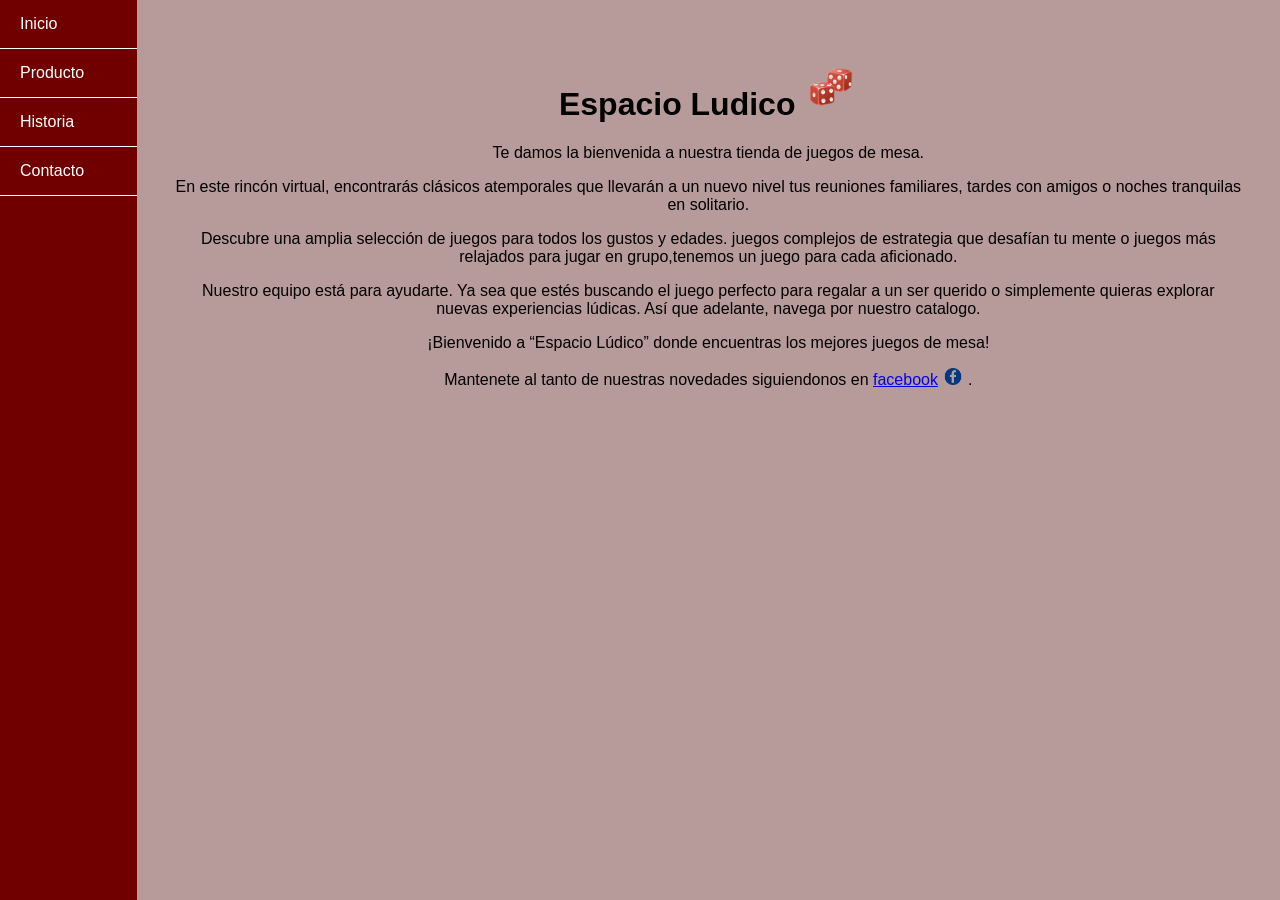
<file: index.html>
<!DOCTYPE html>
<!DOCTYPE html>
<!DOCTYPE html>
<html lang="es">
<head>
    <meta charset="UTF-8">
    <meta name="viewport" content="width=device-width, initial-scale=1.0">
    <title>Mi Página</title>
    <link rel="stylesheet" href="estilo.css">
</head>
<body>
    <div class="container">	
        <nav class="menu">
            <ul>
                <li><a href="index.html">Inicio</a></li>
                <li><a href="producto.html">Producto</a></li>
                <li><a href="historia.html">Historia</a></li>
                <li><a href="contacto.html">Contacto</a></li>
            </ul>
        </nav>
        <div class="content">
            <!-- Aquí va el contenido de tu página -->          
			<h1> Espacio Ludico <img src="/images/inicio.png" alt="dado de color rojo con puntos blancos" width="5%"> </h1>
			<p>Te damos la bienvenida  a nuestra tienda de juegos de mesa.</p>
			<p>En este rincón virtual, encontrarás clásicos atemporales que llevarán a un nuevo nivel tus reuniones familiares, tardes con amigos o noches tranquilas en solitario.</p>
			<p>Descubre una amplia selección de juegos para todos los gustos y edades. juegos complejos de estrategia que desafían tu mente o juegos más relajados para jugar en grupo,tenemos un juego para cada aficionado.</p>
			<p>Nuestro equipo está para ayudarte. Ya sea que estés buscando el juego perfecto para regalar a un ser querido o simplemente quieras explorar nuevas experiencias lúdicas. Así que adelante, navega por nuestro catalogo.</p>
			<p>¡Bienvenido a “Espacio Lúdico” donde encuentras los mejores juegos de mesa!</p>
			<p>Mantenete al tanto de nuestras novedades siguiendonos en <a href="http://facebook.com/...">facebook</a><img class="logos" src="/images/logo de facebook.png" alt="logo de facebook">.</p>
			
        </div>
    </div>
</body>
</html>
</file>
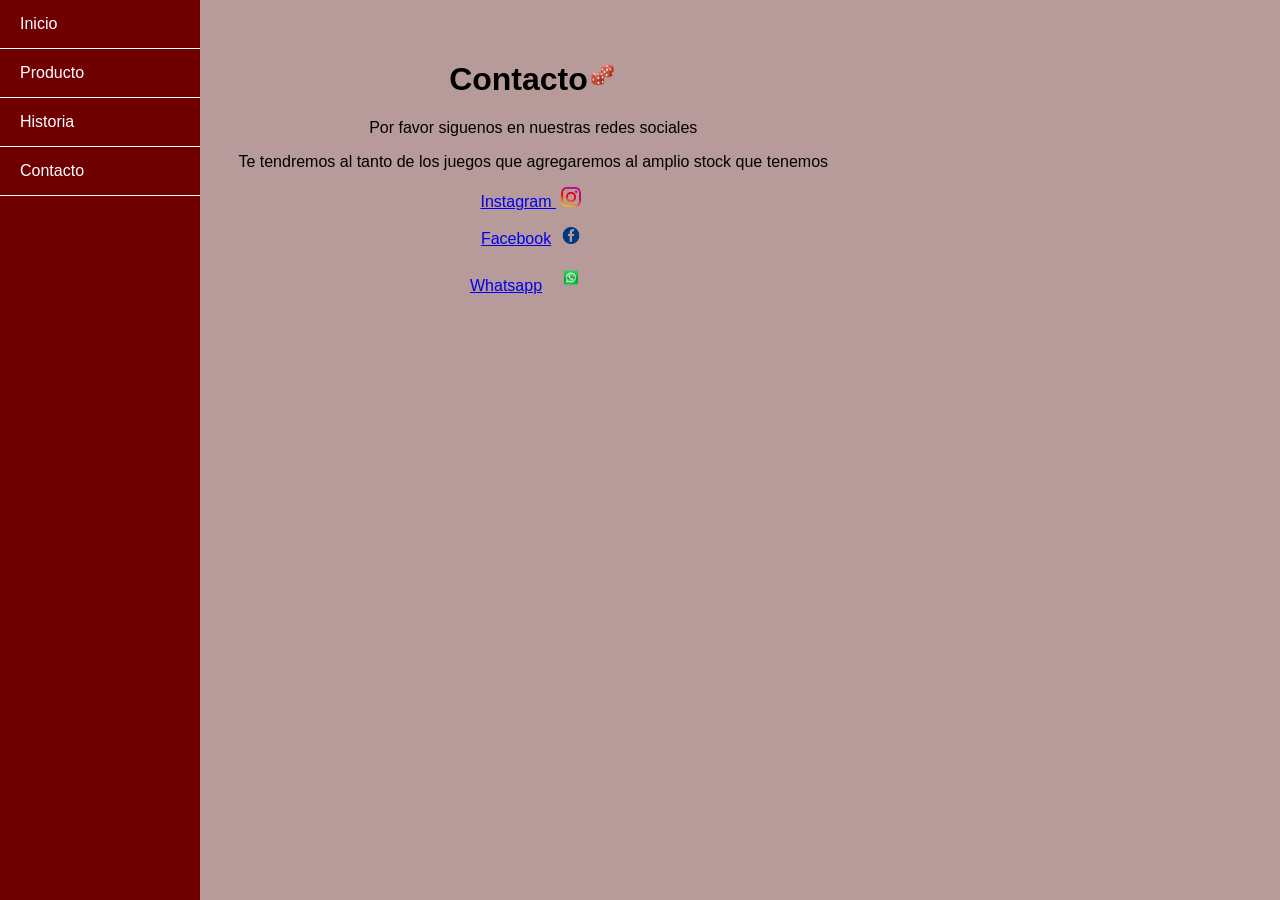
<file: contacto.html>
<!DOCTYPE html>
<html lang="es">
<head>
    <meta charset="UTF-8">
    <meta name="viewport" content="width=device-width, initial-scale=1.0">
    <title>Mi Página</title>
    <link rel="stylesheet" href="estilo.css">
</head>
<body>
    <div class="container">
        <nav class="menu">
            <ul>
                <li><a href="index.html">Inicio</a></li>
                <li><a href="producto.html">Producto</a></li>
                <li><a href="historia.html">Historia</a></li>
                <li><a href="contacto.html">Contacto</a></li>
            </ul>
        </nav>
        <div class="content">
            <!-- Aquí va el contenido de tu página -->
            <h1>Contacto<img src="/images/inicio.png" alt="dado de color rojo con puntos blancos" width="5%"></h1>
            <p>Por favor siguenos en nuestras redes sociales</p>
            <p>Te tendremos al tanto de los juegos que agregaremos al amplio stock que tenemos </p>
            <p><a href="http://instagram.com/...">Instagram </a><img class="logos" src="/images/instagram.png" alt="cuadrado que simula ser una camara con color tornasolado"width="5%"></p>
            <p><a href="http://facebook.com/...">Facebook</a> <img class="logos" src="/images/logo de facebook.png" alt="circulo azul que en el interior tiene una f" width="5%"></p>
			<p><a href="https://web.whatsapp.com/...">Whatsapp</a> <img class="logoWhats" src="/images/whatsapp.png" alt="circulo verde con una figura de un telefono en blanco" width="5%"></p>
    </div>
</body>
</html>
</file>
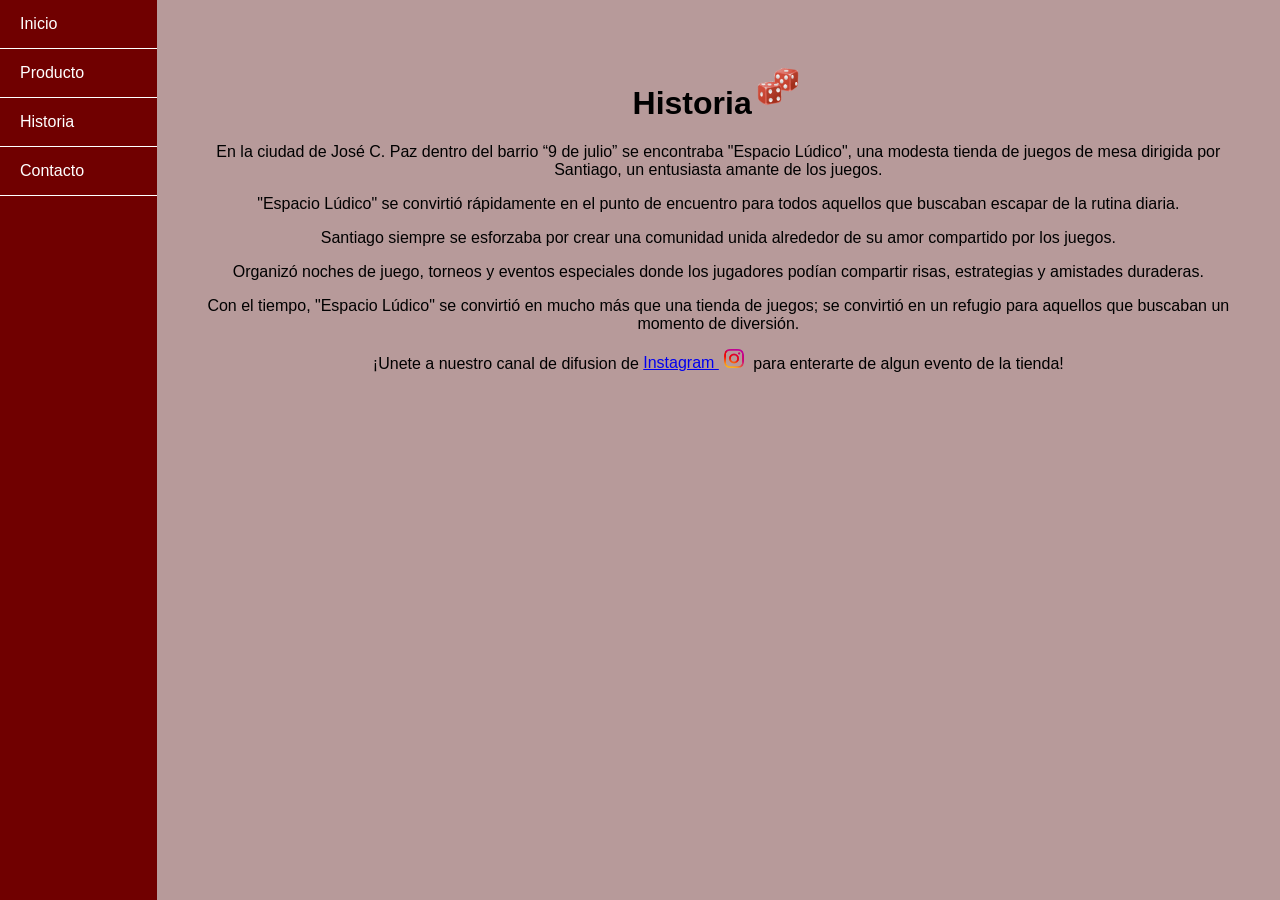
<file: historia.html>
<!DOCTYPE html>
<!DOCTYPE html>
<!DOCTYPE html>
<html lang="es">
<head>
    <meta charset="UTF-8">
    <meta name="viewport" content="width=device-width, initial-scale=1.0">
    <title>Mi Página</title>
    <link rel="stylesheet" href="estilo.css">
</head>
<body>
    <div class="container">
        <nav class="menu">
            <ul>
                <li><a href="index.html">Inicio</a></li>
                <li><a href="producto.html">Producto</a></li>
                <li><a href="historia.html">Historia</a></li>
                <li><a href="contacto.html">Contacto</a></li>
            </ul>
        </nav>
        <div class="content">
            <!-- Aquí va el contenido de tu página -->
            <h1>Historia<img src="/images/inicio.png" alt="dado de color rojo con puntos blancos" width="5%"> </h1>
            <p>En la ciudad de José C. Paz dentro del barrio “9 de julio” se encontraba "Espacio Lúdico", una modesta tienda de juegos de mesa dirigida por Santiago, un entusiasta amante de los juegos.</p> 
			<p>"Espacio Lúdico" se convirtió rápidamente en el punto de encuentro para todos aquellos que buscaban escapar de la rutina diaria.</p>
			<p>Santiago siempre se esforzaba por crear una comunidad unida alrededor de su amor compartido por los juegos.</p> 
			<p>Organizó noches de juego, torneos y eventos especiales donde los jugadores podían compartir risas, estrategias y amistades duraderas.</p>
			<p>Con el tiempo, "Espacio Lúdico" se convirtió en mucho más que una tienda de juegos; se convirtió en un refugio para aquellos que buscaban un momento de diversión.</p>	
			<p>¡Unete a nuestro canal de difusion de <a href="http://instagram.com/...">Instagram <img class="logos" src="/images/instagram.png" alt=""></a> para enterarte de algun evento de la tienda!</p>	
        </div>
    </div>
</body>
</html>
</file>
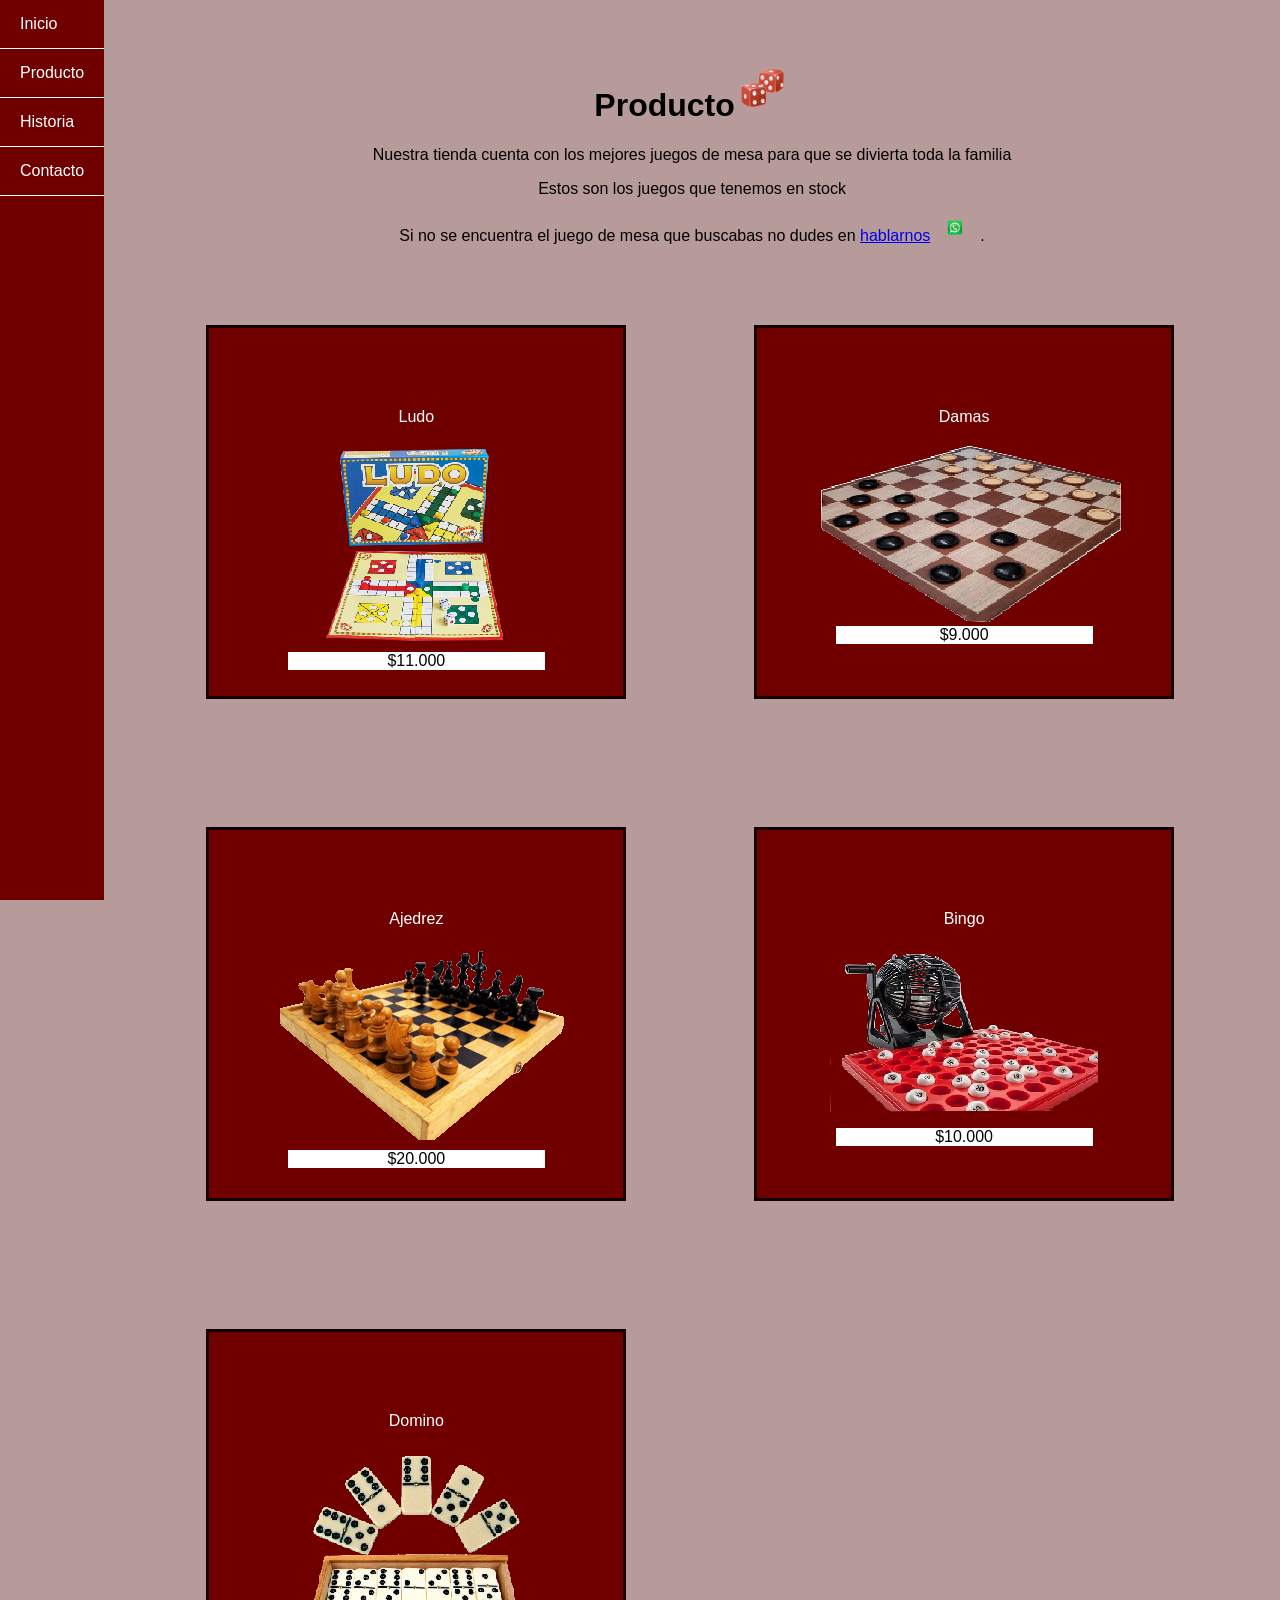
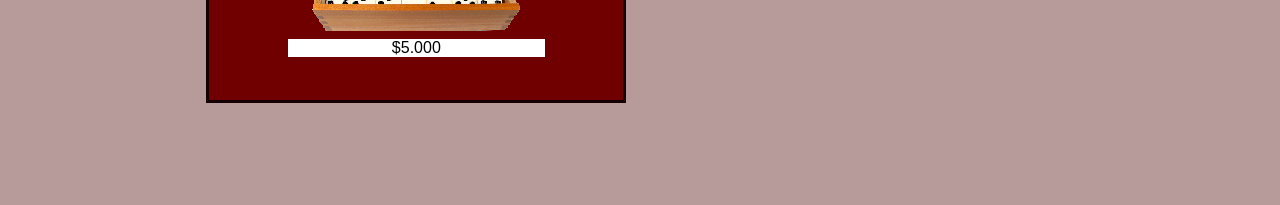
<file: producto.html>
<!DOCTYPE html>
<!DOCTYPE html>
<!DOCTYPE html>
<html lang="es">
<head>
    <meta charset="UTF-8">
    <meta name="viewport" content="width=device-width, initial-scale=1.0">
    <title>Mi Página</title>
    <link rel="stylesheet" href="estilo.css">
</head>
<body>
    <div class="container">
        <nav class="menu">
            <ul>
                <li><a href="index.html">Inicio</a></li>
                <li><a href="producto.html">Producto</a></li>
                <li><a href="historia.html">Historia</a></li>
                <li><a href="contacto.html">Contacto</a></li>
            </ul>
        </nav>
        <div class="content">
            <!-- Aquí va el contenido de tu página -->
            <h1>Producto<img src="/images/inicio.png" alt="dado de color rojo con puntos blancos" width="5%"></h1>
            <p>Nuestra tienda cuenta con los mejores juegos de mesa para que se divierta toda la familia</p>
            <p>Estos son los juegos que tenemos en stock</p>
			<p>Si no se encuentra el juego de mesa que buscabas no dudes en <a href="https://web.whatsapp.com/...">hablarnos</a><img class="logoWhats" src="/images/whatsapp.png">.</p>
			<div class="producto"><p>Ludo</p><img src="/images/ludo.png"alt="ludo con cuatro fichas de distintos colores "><div class="precio">$11.000</div></div>
			<div class="producto"><p>Damas</p><img src="/images/damas.png"alt="doce fichas de color blanco y doce de color negro"><div class="precio">$9.000</div></div>
			<div class="producto"><p>Ajedrez</p><img src="/images/ajedrez.png"alt="diesiceis piezas de distintos tamaños color blanco y diesiceis piezas de distintos tamaños de color negro "><div class="precio">$20.000</div></div>
			<div class="producto"><p>Bingo</p><img src="/images/bingo.png"alt="bolillero con 90 bolitas enumeradas y un recipiente donde se depositan las mismas"><div class="precio">$10.000</div></div>
			<div class="producto"><p>Domino</p><img src="/images/domino.png"alt="vientiocho fichas de color blanco con detalles en blanco"><div class="precio">$5.000</div></div>
			
			
        </div>
    </div>
</body>
</html>
</file>
<file: estilo.css>
body, html {
    margin: 0;
    padding: 0;
    font-family: Arial, sans-serif;
	 background: linear-gradient(#B79A9A,#B79A9A);
	
}

.container {
    display: flex;
}

.menu {
    background-color: #700000;
    width: 200px;
    height: 100vh;
    color: #fff;
}

.menu ul {
    list-style: none;
    padding: 0;
    margin: 0;
}

.menu ul li {
    padding: 15px 20px;
    border-bottom: 1px solid #FFFFFF;
}
.producto
{	width: 26%;
	float: left;
	border: 3px solid #140000;
	background-color: #700000;
	color: #FFFFFF;
	margin: 4em;
	height: 15em;
	text-align: center;
	padding: 4em;
}
	

.precio	
{	width: 90%;
	margin: auto;
	background-color: #fff;
	color: #000;
	margin-bottom: 1em;
}

.menu ul li a {
    text-decoration: none;
    color: #fff;
}

.menu ul li:hover {
    background-color: #555;
}

main {
    flex: 1;
    padding: 20px;
}

.logos{
    width: 30px;
}

.logoWhats{
    width: 50px;
}

.content{
    text-align: center;
    margin: 3%;
}
</file>
